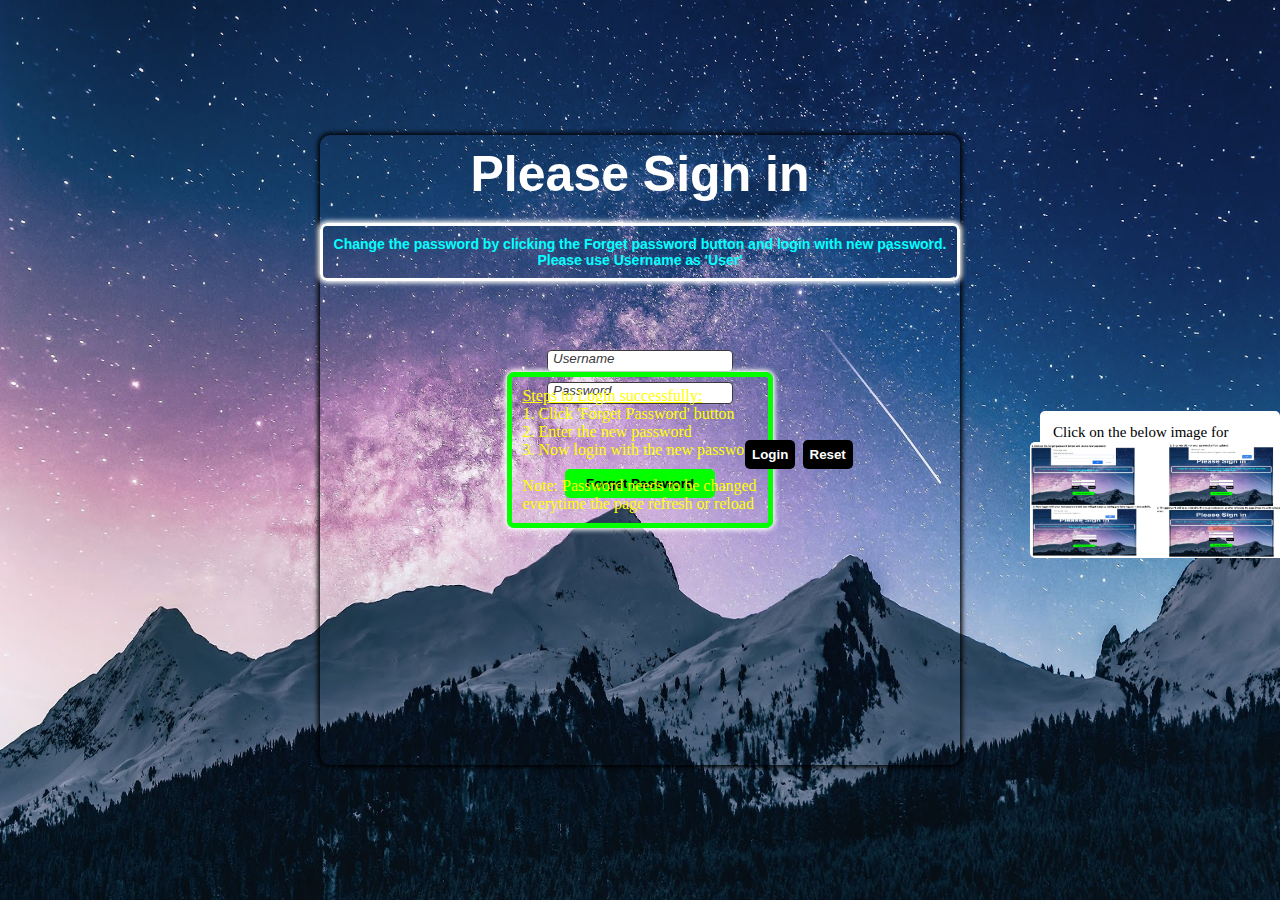
<file: index.html>
<!DOCTYPE html>
<html lang="en"><head><meta http-equiv="Content-Type" content="text/html; charset=UTF-8">
  
  <meta name="viewport" content="width=device-width, height=device-height, initial-scale=1.0, minimum-scale=1.0">
  <title>Simple_Login</title>
  <link rel="stylesheet" href="login-page.css">
  <script defer="" src="login-page.js"></script>
</head>

<body background="4k.jpg">
<p class="pnormal1"><u>Steps to Login successfully:</u>
<br>1. Click 'Forget Password' button<br>
2. Enter the new password<br>
3. Now login with the new password<br><br>
Note: Password needs to be changed <br>
everytime the page refresh or reload</p>
<p class="pnormal2">Click on the below image for visual walkthrough<br>↓↓↓↓↓↓↓↓↓↓↓↓↓↓↓↓↓↓↓↓↓↓</p>
  <main id="main-holder">
    <h1 id="login-header">Please Sign in</h1>
	<p class="pnormal">Change the password by clicking the Forget password button and login with new password. Please use Username as 'User'</p>
      <p id="login-error-msg">Invalid username <span id="error-msg-second-line">and/or password</span></p>
    <form id="login-form">
		  <input type="submit" value="Reset" id="login-form-submit2">
      <input type="text" name="username" id="username-field" class="login-form-field" placeholder="Username">
      <input type="password" name="password" id="password-field" class="login-form-field" placeholder="Password">
      <input type="submit" value="Login" id="login-form-submit"> 
	  <input type="submit" value="Forget Password" id="login-form-submit1">
    </form>

  </main>
 <img id="myImg" src="steps.jpg" alt="Steps to login" style="width:100%;max-width:280px">

<!-- The Modal -->
<div id="myModal" class="modal" style="display: none;">
  <span class="close">×</span>
  <img class="modal-content" id="img01" src="steps.jpg">
  <div id="caption">Steps to login</div>
</div>

  

</body></html>
</file>
<file: login-page.css>
html {
  height: 100%;
}

.pnormal
{
	color:#04ffff;
	font-weight:bold;
	font-size:14px;
font-family: Arial, Helvetica, sans-serif;
	text-align:center;
	border: 3px solid white;
	border-radius: 7px;
	margin-bottom:10px;
	margin-top:20px;
  box-shadow: 0px 0px 5px 2px white;
  padding:10px;
}

.pnormal1
{
	color:yellow;
	position:absolute;
	font-family:times new roman;
	padding:10px;
	margin:10px;
	
  border: 5px solid #04ff00;	
  border-radius: 7px;
  box-shadow: 0px 0px 5px 2px white;
}
  
  .pnormal2
{
	color:black;
	background-color:white;
	border: 3px solid white;
	border-radius:5px;
	margin-left:1040px;
	
	position:absolute;
	font-family:times new roman;
	font-size:15px;
	padding:10px;
	margin-top:14px;

	
}

body {
  background-repeat: no-repeat;
  background-attachment: fixed; 
  background-size: 100% 100%;
  height: 100%;
  margin: 0;
  font-family: Arial, Helvetica, sans-serif;
  display: grid;
  justify-items: center;
  align-items: center;
  background-color: #6f6f6f;
   background-size:fit>
}

#main-holder {
  width: 50%;
  height: 70%;
  display: float;
  justify-items: center;
  align-items: center;
  border-radius: 10px;
  box-shadow: 0px 0px 5px 2px black;
}
#login-header{
	color:white;
	
	font-size:50px;
	margin-top:10px;
	margin-bottom:10px;
	text-align:center;
}



#login-error-msg-holder {
  width: 100%;
  height: 100%;
  display: grid;
  justify-items: center;
  align-items: center;
}

#login-error-msg {
  width: 23%;
  text-align: center;
  margin-left:250px;
  padding: 5px;
  font-size: 12px;
  font-weight: bold;
  color: #8a0000;
  border: 1px solid #8a0000;
  background-color: #e58f8f;
  opacity: 0;
}

#error-msg-second-line {
  display: block;
}

#login-form {
  align-self: flex-start;
  display: grid;
  justify-items: center;
  align-items: center;
}

.login-form-field::placeholder {
  color: #3a3a3a;
}
.chan
{
	color:red;
}

.login-form-field {
  border: 1px solid #3a3a3a;
  margin-top:5px;
  margin-bottom:5px;
  border-radius: 4px;
font-style:italic;
  outline: none;
  padding: 0px 0px 5px 5px;
 
}

#login-form-submit {
  width: 100%;
  padding: 7px;
  align-items:left;
  border: none;	
  border-radius: 5px;
  color: white;
  font-weight: bold;
    position:absolute;
   margin-left:260px;
  margin-top:65px;
  background-color: black;
  cursor: pointer;
  outline: none;   
   	width:50px;
   	
}
#login-form-submit1{
  width: 100%;
  margin-top:60px;
  padding: 7px;
  border: none;
  border-radius: 5px;
  color: black;
  font-weight: bold;
  background-color: #04ff00;
  cursor: pointer;
  outline: none;
     	width:150px;
   	bottom:200px;
}

#login-form-submit2{
  margin-bottom:0px;
  position:absolute;
   margin-left:375px;
  margin-top:65px;
  padding: 7px;
  border: none;
  border-radius: 5px;
  color: white;
  font-weight: bold;
  background-color: black;
  cursor: pointer;
    width:50px;

}

#myImg {
	position:absolute;
	margin-top:100px;
margin-left:1060px;
  border-radius: 5px;
  cursor: pointer;
  transition: 0.5s;
}

#myImg:hover {opacity: 0.7;}

/* The Modal (background) */
.modal {
  display: none; /* Hidden by default */
  position: fixed; /* Stay in place */
  z-index: 1; /* Sit on top */
  padding-top: 100px; /* Location of the box */
  left: 0;
  top: 0;
  width: 100%; /* Full width */
  height: 100%; /* Full height */
  overflow: auto; /* Enable scroll if needed */
  background-color: rgb(0,0,0); /* Fallback color */
  background-color: rgba(0,0,0,0.9); /* Black w/ opacity */
}

/* Modal Content (image) */
.modal-content {
  margin: auto;
  display: block;
  width: 99%;
  max-width: 1000px;
  height:99%;
}

/* Caption of Modal Image */
#caption {
  margin: auto;
  display: block;
  width: 80%;
  max-width: 700px;
  text-align: center;
  color: #ccc;
  padding: 10px 0;
  height: 150px;
}

/* Add Animation */
.modal-content, #caption {  
  -webkit-animation-name: zoom;
  -webkit-animation-duration: 0.6s;
  animation-name: zoom;
  animation-duration: 0.6s;
}

@-webkit-keyframes zoom {
  from {-webkit-transform:scale(0)} 
  to {-webkit-transform:scale(1)}
}

@keyframes zoom {
  from {transform:scale(0)} 
  to {transform:scale(1)}
}

/* The Close Button */
.close {
  position: absolute;
  top: 15px;
  right: 35px;
  color: #f1f1f1;
  font-size: 40px;
  font-weight: bold;
  transition: 0.3s;
}

.close:hover,
.close:focus {
  color: #bbb;
  text-decoration: none;
  cursor: pointer;
}

/* 100% Image Width on Smaller Screens */
@media only screen and (max-width: 700px){
  .modal-content {
    width: 100%;
  }
}
</file>
